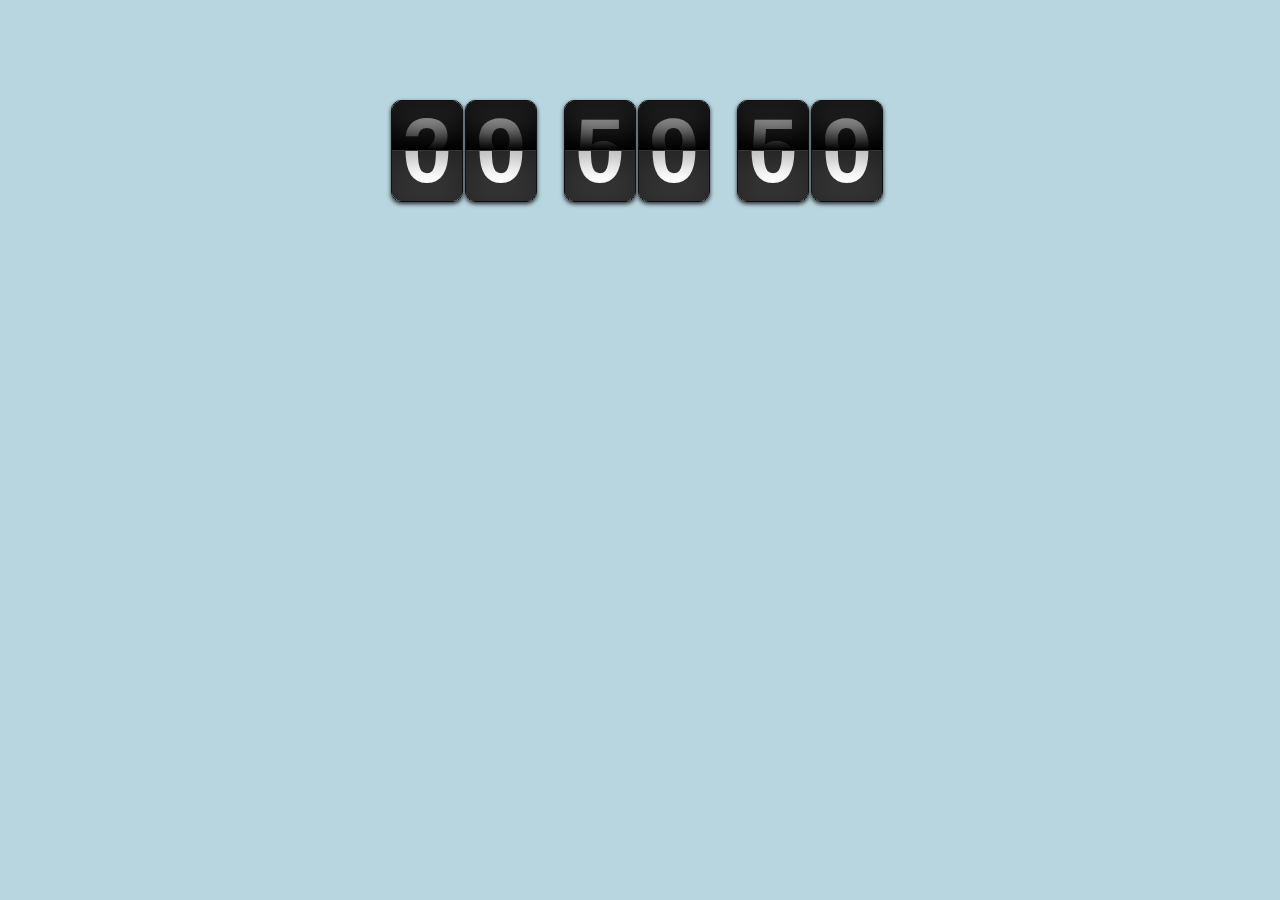
<file: flipclock/index.html>
<!DOCTYPE html>
<head>
  <link rel="stylesheet" href="css/flipTimer.css" />
  <style>
    body {
      background-color: #b8d6df;
    }
    .flipTimer {
      margin: 100px auto 0;
      width: 500px;
    }
  </style>

  <script src="http://ajax.googleapis.com/ajax/libs/jquery/1.9.0/jquery.min.js"></script>
  <script src="js/jquery.flipTimer.js"></script>

  <script>
    $(document).ready(function() {
      //Callback works only with direction = "down"
      $('.flipTimer').flipTimer({ direction: 'up' });
    });
  </script>
</head>
<body>
  <div class="flipTimer">
    <div class="hours"></div>
    <div class="minutes"></div>
    <div class="seconds"></div>
  </div>
</body>
</html>
</file>
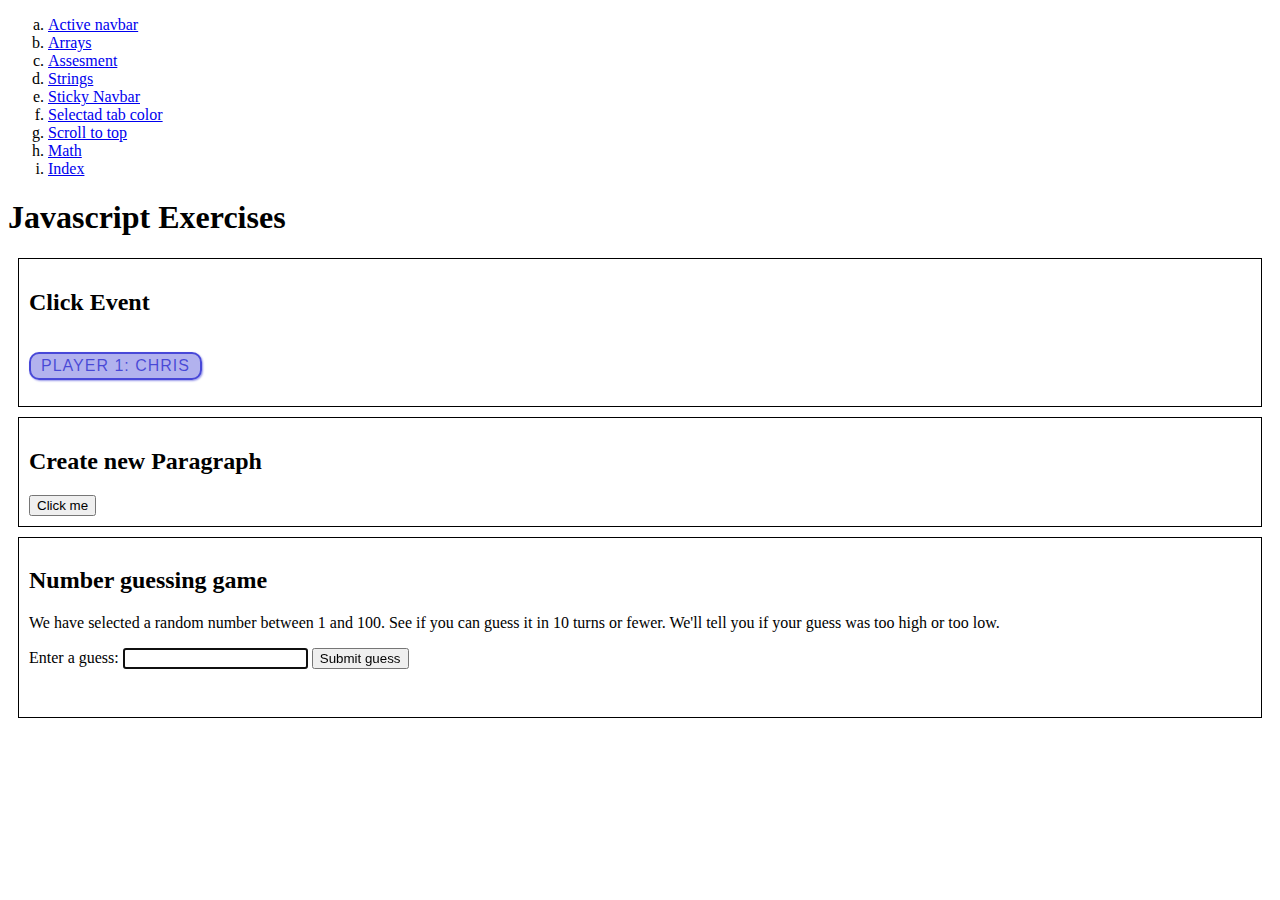
<file: kladblok/index.html>
<!DOCTYPE html>
<html lang="en">
<head>
  <meta charset="UTF-8">
  <meta name="viewport" content="width=device-width, initial-scale=1.0">
  <link rel="stylesheet" href="css/style.css">
  <title>Document</title>
  <!-- <script language="javascript">
    var agePrompt=prompt("Ben je 18 jaar of ouder? Voer je leeftijd in:");
    
    if (agePrompt>=18) alert('Welkom op de website van Wieke Distillers')
    else {
    alert('Sorry maar je bent te jong om onze website te betreden!')
    document.location="under_age.html";
    
    }
    </script> -->
</head>
<body>
  <ol type="a">
    <li><a href="active_navbar.html">Active navbar</a></li>
    <li><a href="arrays.html">Arrays</a></li>
    <li><a href="assesment_js.html">Assesment</a></li>    
    <li><a href="strings.html">Strings</a></li>
    <li><a href="sticky_navbar.html">Sticky Navbar</a></li>
    <li><a href="selected_tab_navbar.html">Selectad tab color</a></li>
    <li><a href="scroll_to_top.html">Scroll to top</a></li>
    <li><a href="math.html">Math</a></li>
    <li><a href="index.html">Index</a></li>
  </ol>
  
  <h1>Javascript Exercises</h1>
  <div class="new-exercise">
    <h2>Click Event</h2>
    <p class="click-event-player-1">Player 1: Chris</p>
    <script src="js/click_event_name.js" defer></script>
  </div>

  <div class="new-exercise">
    <h2>Create new Paragraph</h2>
    <button class="new-paragraph">Click me</button>
    <script src="js/new_paragraph.js" defer></script>
  </div>

  <div class="new-exercise">
    <h2>Number guessing game</h2>

    <p>We have selected a random number between 1 and 100. See if you can guess it in 10 turns or fewer. We'll tell you if your guess was too high or too low.</p>

    <div class="form">
      <label for="guessField">Enter a guess: </label>
      <input type="text" id="guessField" class="guessField">
      <input type="submit" value="Submit guess" class="guessSubmit">
    </div>

    <div class="resultParas">
      <p class="guesses"></p>
      <p class="lastResult"></p>
      <p class="lowOrHi"></p>
    </div>
    <script src="js/guess_the_number.js" defer></script>

  </div>
  
</body>
</html>
</file>
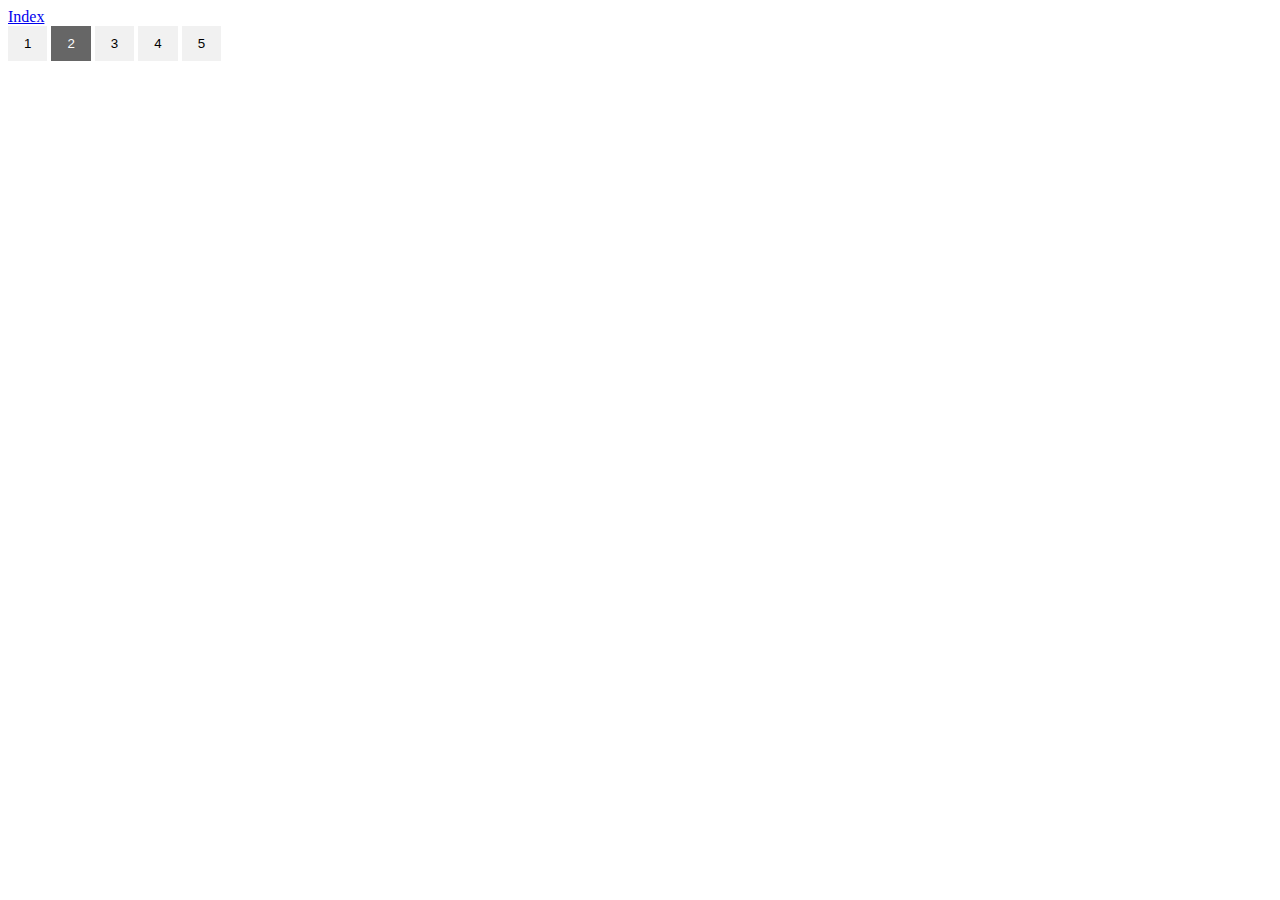
<file: kladblok/active_navbar.html>
<!DOCTYPE html>
<html lang="en">
<head>
  <meta charset="UTF-8">
  <meta name="viewport" content="width=device-width, initial-scale=1.0">
  <title>Active navbar</title>
  <link rel="stylesheet" href="css/active_navbar.css">
</head>
<body>
  <a href="index.html">Index</a>

  <div id="myDIV">
    <button class="btn">1</button>
    <button class="btn active">2</button>
    <button class="btn">3</button>
    <button class="btn">4</button>
    <button class="btn">5</button>
  </div>
  

  <script src="js/active_navbar.js"></script>
</body>
</html>
</file>
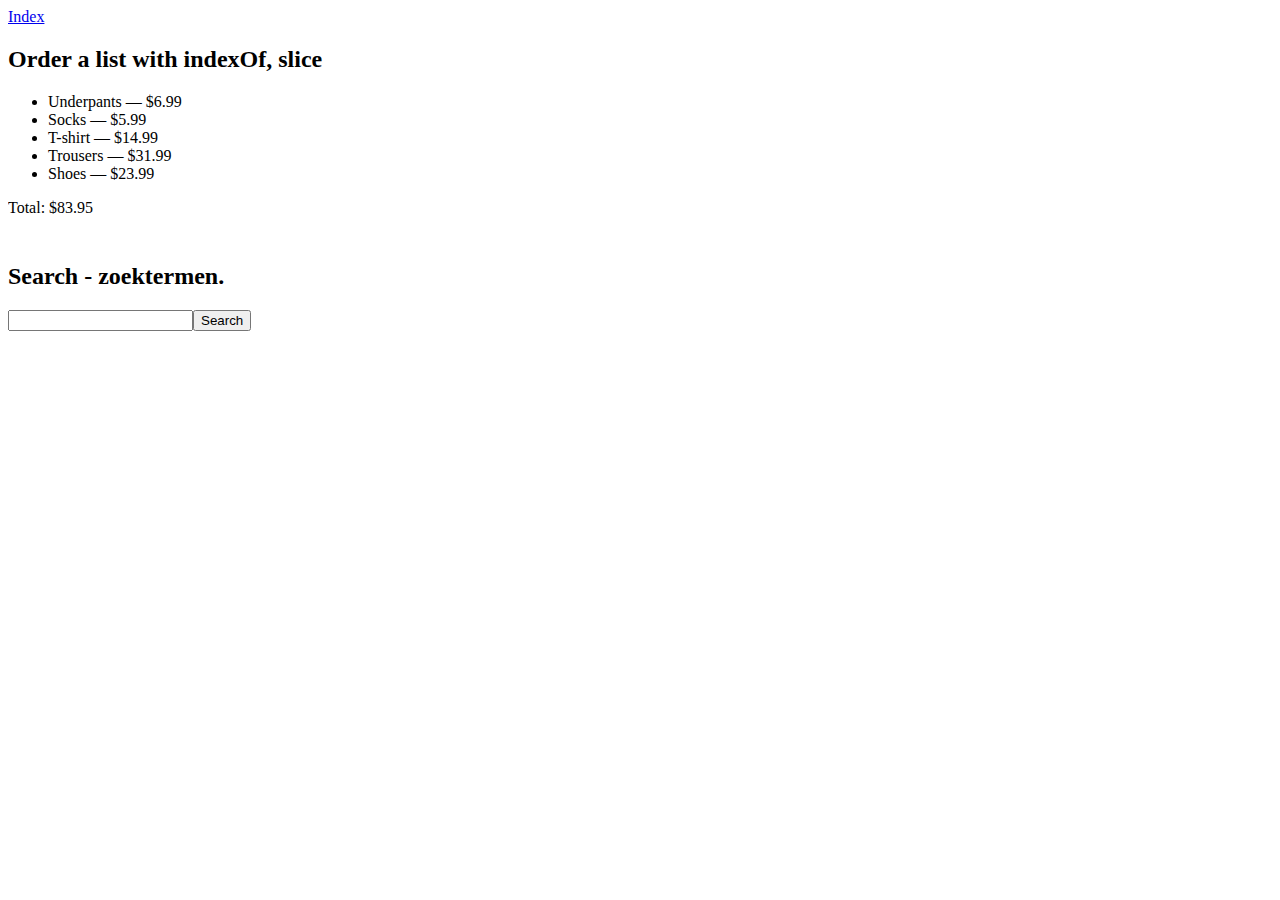
<file: kladblok/arrays.html>
<!DOCTYPE html>
<html lang="en">
<head>
  <meta charset="UTF-8">
  <meta name="viewport" content="width=device-width, initial-scale=1.0">
  <title>Document</title>
</head>
<body>
  <a href="index.html">Index</a>
  <div class="new-exercise">
    <h2>Order a list with indexOf, slice </h2>
    <div class="output" style="min-height: 150px;">
      <ul></ul>
      <p></p>
    </div>
  </div>

  <div class="new-exercise">
    <h2>Search - zoektermen.</h2>
    <div class="output-2" style="min-height: 150px;">
      <input type="text"><button>Search</button>      
      <ul></ul>      
    </div>
  </div>

 <script src="js/arrays.js" defer></script>  


</body>
</html>
</file>
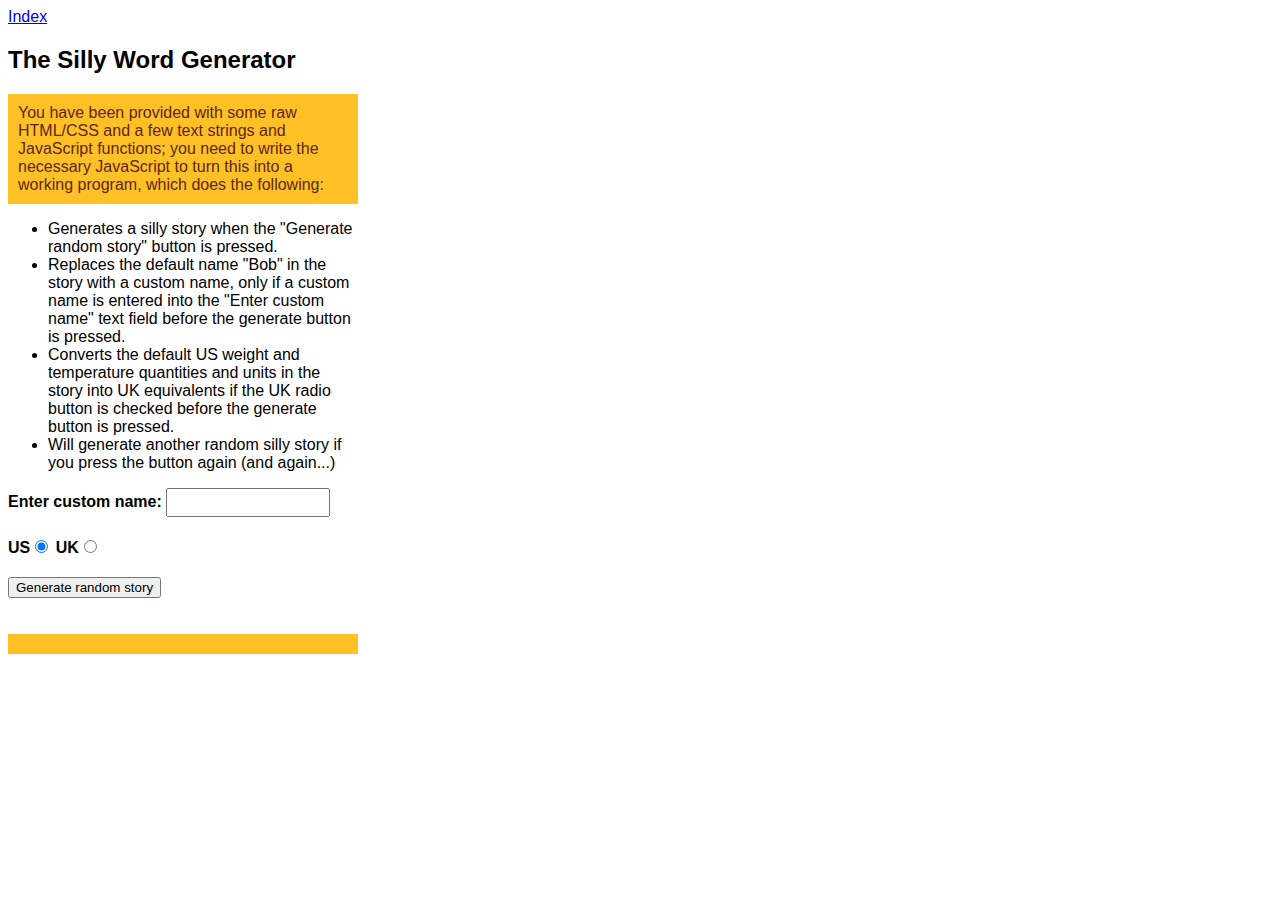
<file: kladblok/assesment_js.html>
<!DOCTYPE html>
<html lang="en">
<head>
  <meta charset="UTF-8">
  <meta name="viewport" content="width=device-width, initial-scale=1.0">
  <link rel="stylesheet" href="css/style.css">
  <link rel="stylesheet" href="css/assesment_js.css">


  <title>Document</title>
</head>
<body>
  <a href="index.html">Index</a>
  <script src="js/assesment_js.js" defer></script>


  <div class="new-excercise">
    <h2>The Silly Word Generator</h2>
    <p>You have been provided with some raw HTML/CSS and a few text strings and JavaScript 
      functions; you need to write the necessary JavaScript to turn this into a working program, 
      which does the following:</p>
    <ul>
        <li>Generates a silly story when the "Generate random story" button is pressed.</li>
        <li>Replaces the default name "Bob" in the story with a custom name, only if a custom name is entered into the "Enter custom name" text field before the generate button is pressed.</li>
        <li>Converts the default US weight and temperature quantities and units in the story into UK equivalents if the UK radio button is checked before the generate button is pressed.</li>
        <li>Will generate another random silly story if you press the button again (and again...)</li>
    </ul>
    <div>
      <label for="customname">Enter custom name:</label>
      <input id="customname" type="text" placeholder="">
    </div>
    <div>
      <label for="us">US</label><input id="us" type="radio" name="ukus" value="us" checked>
      <label for="uk">UK</label><input id="uk" type="radio" name="ukus" value="uk">
    </div>
    <div>
      <button class="randomize">Generate random story</button>
    </div>
    <p class="story"></p>
    
  </div>

  
</body>
</html>
</file>
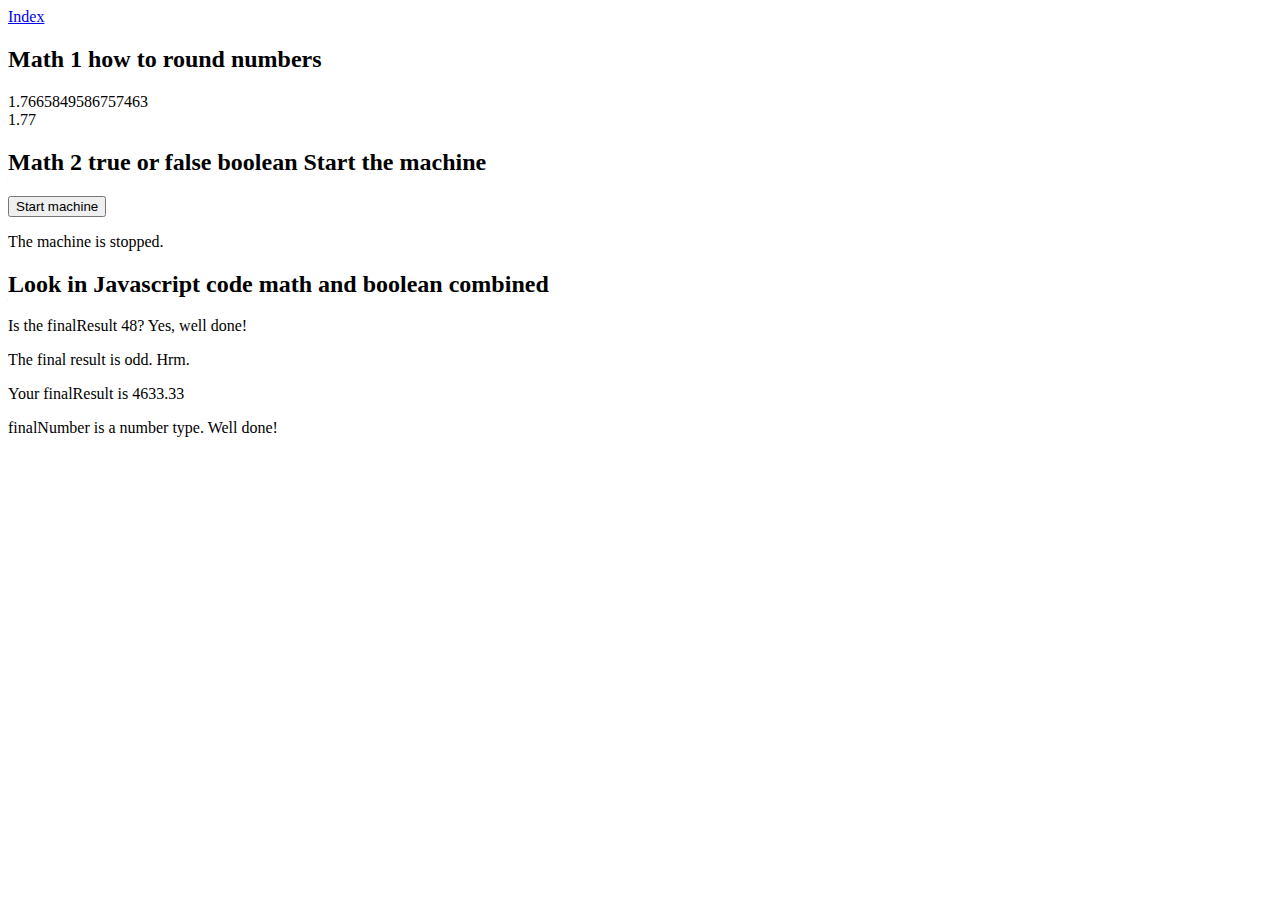
<file: kladblok/math.html>
<!DOCTYPE html>
<html lang="en">
<head>
  <meta charset="UTF-8">
  <meta name="viewport" content="width=device-width, initial-scale=1.0">
  <title>Document</title>
</head>
<body>
  <a href="index.html">Index</a>

<div class="new-exercise">
  <div class="math">
    <h2>Math 1 how to round numbers</h2>
    <div class="input-1"></div>
    <div class="results-1"></div>
  </div>
  <div class="math">
    <h2>Math 2 true or false boolean Start the machine</h2>
    <button class="start-machine">Start machine</button>
    <p class="start-machine-txt">The machine is stopped.</p>
    <div class="input-2"></div>
    <div class="results-2"></div>
  </div>
  <div class="mat">
    <h2>Look in Javascript code math and boolean combined</h2>
    <section class="preview-1"> <p>Is the finalResult 48? Yes, well done!</p><p>The final result is odd. Hrm.</p></section>
    <section class="preview-2"> <p>Your finalResult is 4633.33</p><p>finalNumber is a number type. Well done!</p></section>
  </div>
  
  <script src="js/basic_math.js" defer></script>

</div>
  
</body>
</html>
</file>
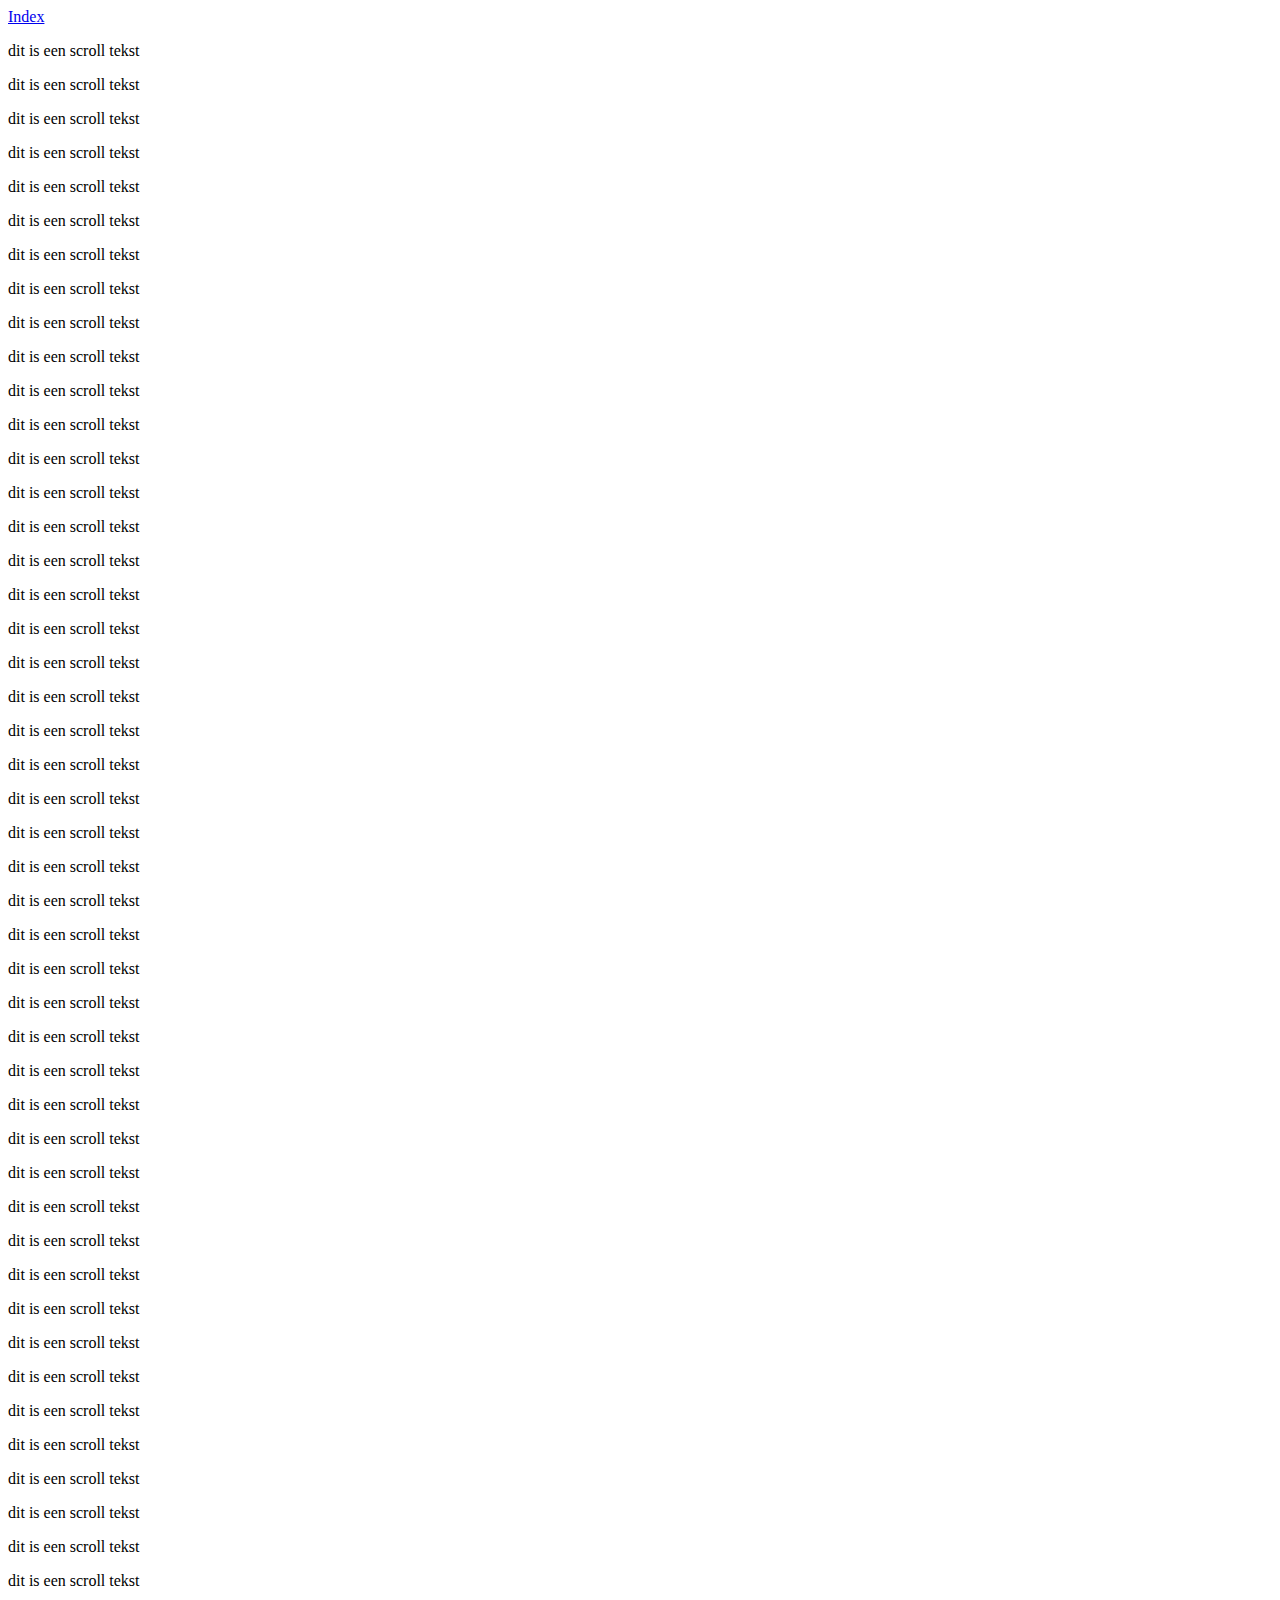
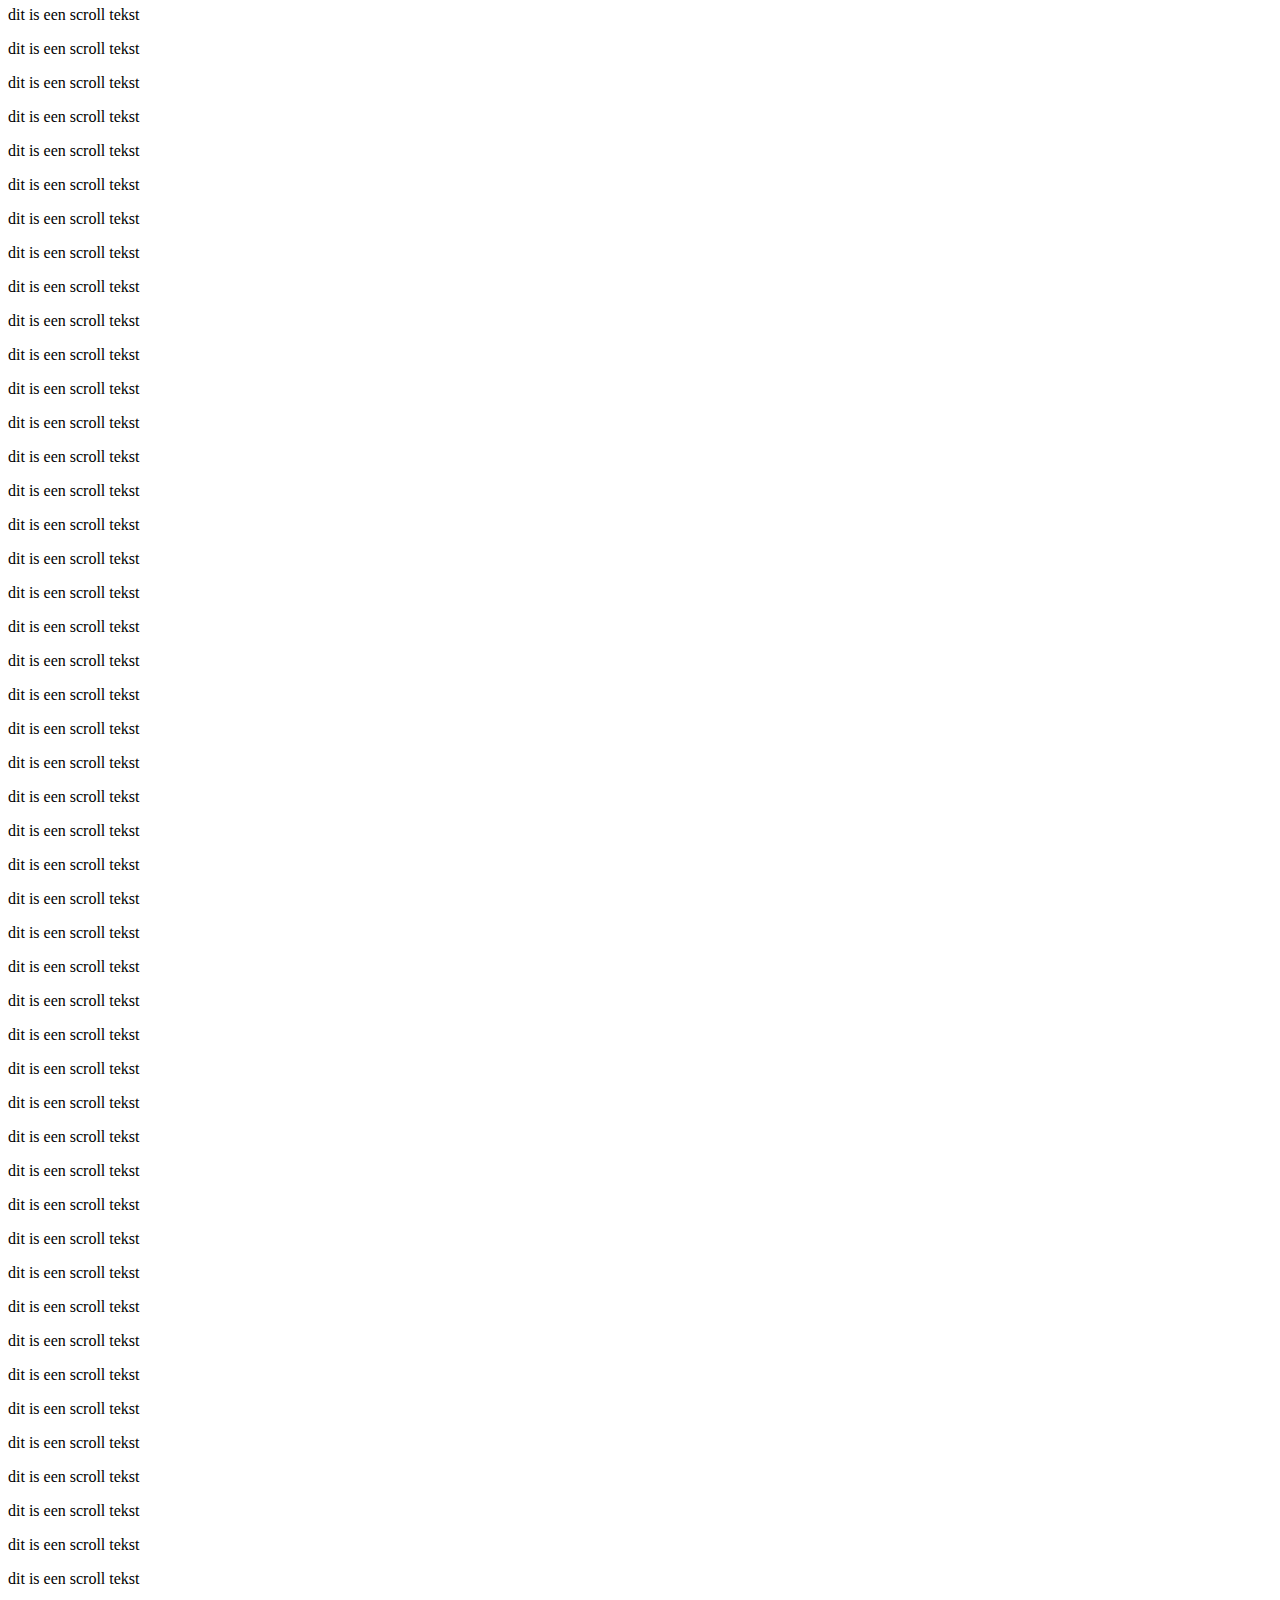
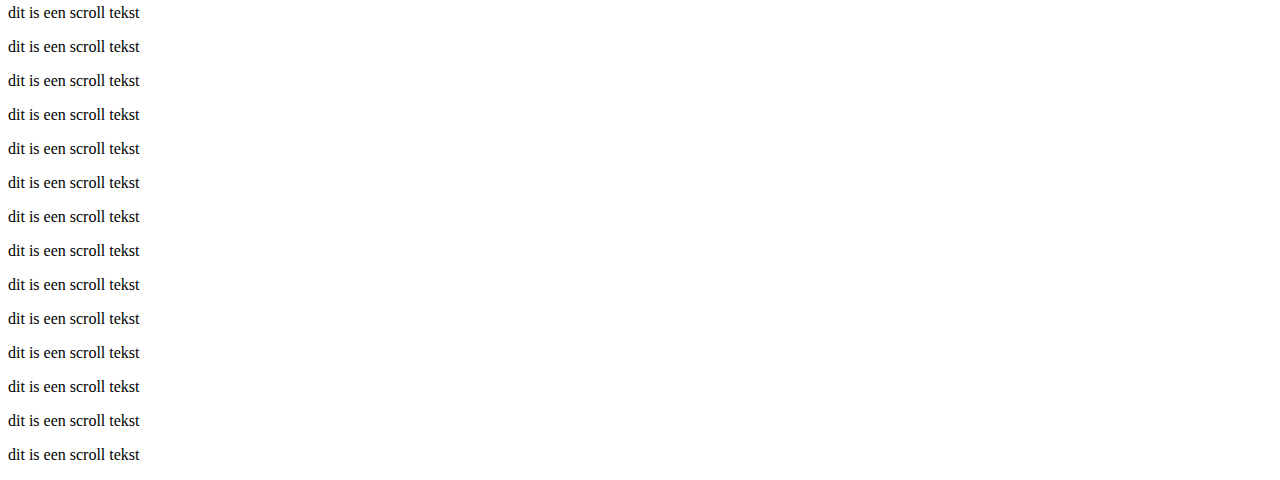
<file: kladblok/scroll_to_top.html>
<!DOCTYPE html>
<html lang="en">
<head>
  <meta charset="UTF-8">
  <meta name="viewport" content="width=device-width, initial-scale=1.0">
  <title>Document</title>
  <link rel="stylesheet" href="css/scroll_to_top.css">

</head>
<body>
  <a href="index.html">Index</a>

  <button onclick="topFunction()" id="myBtn" title="Go to top">Top</button>
  <p>dit is een scroll tekst</p>
  <p>dit is een scroll tekst</p>
  <p>dit is een scroll tekst</p>
  <p>dit is een scroll tekst</p>
  <p>dit is een scroll tekst</p>
  <p>dit is een scroll tekst</p>
  <p>dit is een scroll tekst</p>
  <p>dit is een scroll tekst</p>
  <p>dit is een scroll tekst</p>
  <p>dit is een scroll tekst</p>
  <p>dit is een scroll tekst</p>
  <p>dit is een scroll tekst</p>
  <p>dit is een scroll tekst</p>
  <p>dit is een scroll tekst</p>
  <p>dit is een scroll tekst</p>
  <p>dit is een scroll tekst</p>
  <p>dit is een scroll tekst</p>
  <p>dit is een scroll tekst</p>
  <p>dit is een scroll tekst</p>
  <p>dit is een scroll tekst</p>
  <p>dit is een scroll tekst</p>
  <p>dit is een scroll tekst</p>
  <p>dit is een scroll tekst</p>
  <p>dit is een scroll tekst</p>
  <p>dit is een scroll tekst</p>
  <p>dit is een scroll tekst</p>
  <p>dit is een scroll tekst</p>
  <p>dit is een scroll tekst</p>
  <p>dit is een scroll tekst</p>
  <p>dit is een scroll tekst</p>
  <p>dit is een scroll tekst</p>
  <p>dit is een scroll tekst</p>
  <p>dit is een scroll tekst</p>
  <p>dit is een scroll tekst</p>
  <p>dit is een scroll tekst</p>
  <p>dit is een scroll tekst</p>
  <p>dit is een scroll tekst</p>
  <p>dit is een scroll tekst</p>
  <p>dit is een scroll tekst</p>
  <p>dit is een scroll tekst</p>
  <p>dit is een scroll tekst</p>
  <p>dit is een scroll tekst</p>
  <p>dit is een scroll tekst</p>
  <p>dit is een scroll tekst</p>
  <p>dit is een scroll tekst</p>
  <p>dit is een scroll tekst</p>
  <p>dit is een scroll tekst</p>
  <p>dit is een scroll tekst</p>
  <p>dit is een scroll tekst</p>
  <p>dit is een scroll tekst</p>
  <p>dit is een scroll tekst</p>
  <p>dit is een scroll tekst</p>
  <p>dit is een scroll tekst</p>
  <p>dit is een scroll tekst</p>
  <p>dit is een scroll tekst</p>
  <p>dit is een scroll tekst</p>
  <p>dit is een scroll tekst</p>
  <p>dit is een scroll tekst</p>
  <p>dit is een scroll tekst</p>
  <p>dit is een scroll tekst</p>
  <p>dit is een scroll tekst</p>
  <p>dit is een scroll tekst</p>
  <p>dit is een scroll tekst</p>
  <p>dit is een scroll tekst</p>
  <p>dit is een scroll tekst</p>
  <p>dit is een scroll tekst</p>
  <p>dit is een scroll tekst</p>
  <p>dit is een scroll tekst</p>
  <p>dit is een scroll tekst</p>
  <p>dit is een scroll tekst</p>
  <p>dit is een scroll tekst</p>
  <p>dit is een scroll tekst</p>
  <p>dit is een scroll tekst</p>
  <p>dit is een scroll tekst</p>
  <p>dit is een scroll tekst</p>
  <p>dit is een scroll tekst</p>
  <p>dit is een scroll tekst</p>
  <p>dit is een scroll tekst</p>
  <p>dit is een scroll tekst</p>
  <p>dit is een scroll tekst</p>
  <p>dit is een scroll tekst</p>
  <p>dit is een scroll tekst</p>
  <p>dit is een scroll tekst</p>
  <p>dit is een scroll tekst</p>
  <p>dit is een scroll tekst</p>
  <p>dit is een scroll tekst</p>
  <p>dit is een scroll tekst</p>
  <p>dit is een scroll tekst</p>
  <p>dit is een scroll tekst</p>
  <p>dit is een scroll tekst</p>
  <p>dit is een scroll tekst</p>
  <p>dit is een scroll tekst</p>
  <p>dit is een scroll tekst</p>
  <p>dit is een scroll tekst</p>
  <p>dit is een scroll tekst</p>
  <p>dit is een scroll tekst</p>
  <p>dit is een scroll tekst</p>
  <p>dit is een scroll tekst</p>
  <p>dit is een scroll tekst</p>
  <p>dit is een scroll tekst</p>
  <p>dit is een scroll tekst</p>
  <p>dit is een scroll tekst</p>
  <p>dit is een scroll tekst</p>
  <p>dit is een scroll tekst</p>
  <p>dit is een scroll tekst</p>
  <p>dit is een scroll tekst</p>
  <p>dit is een scroll tekst</p>
  <script src="js/scroll_to_top.js"></script>


  
</body>
</html>
</file>
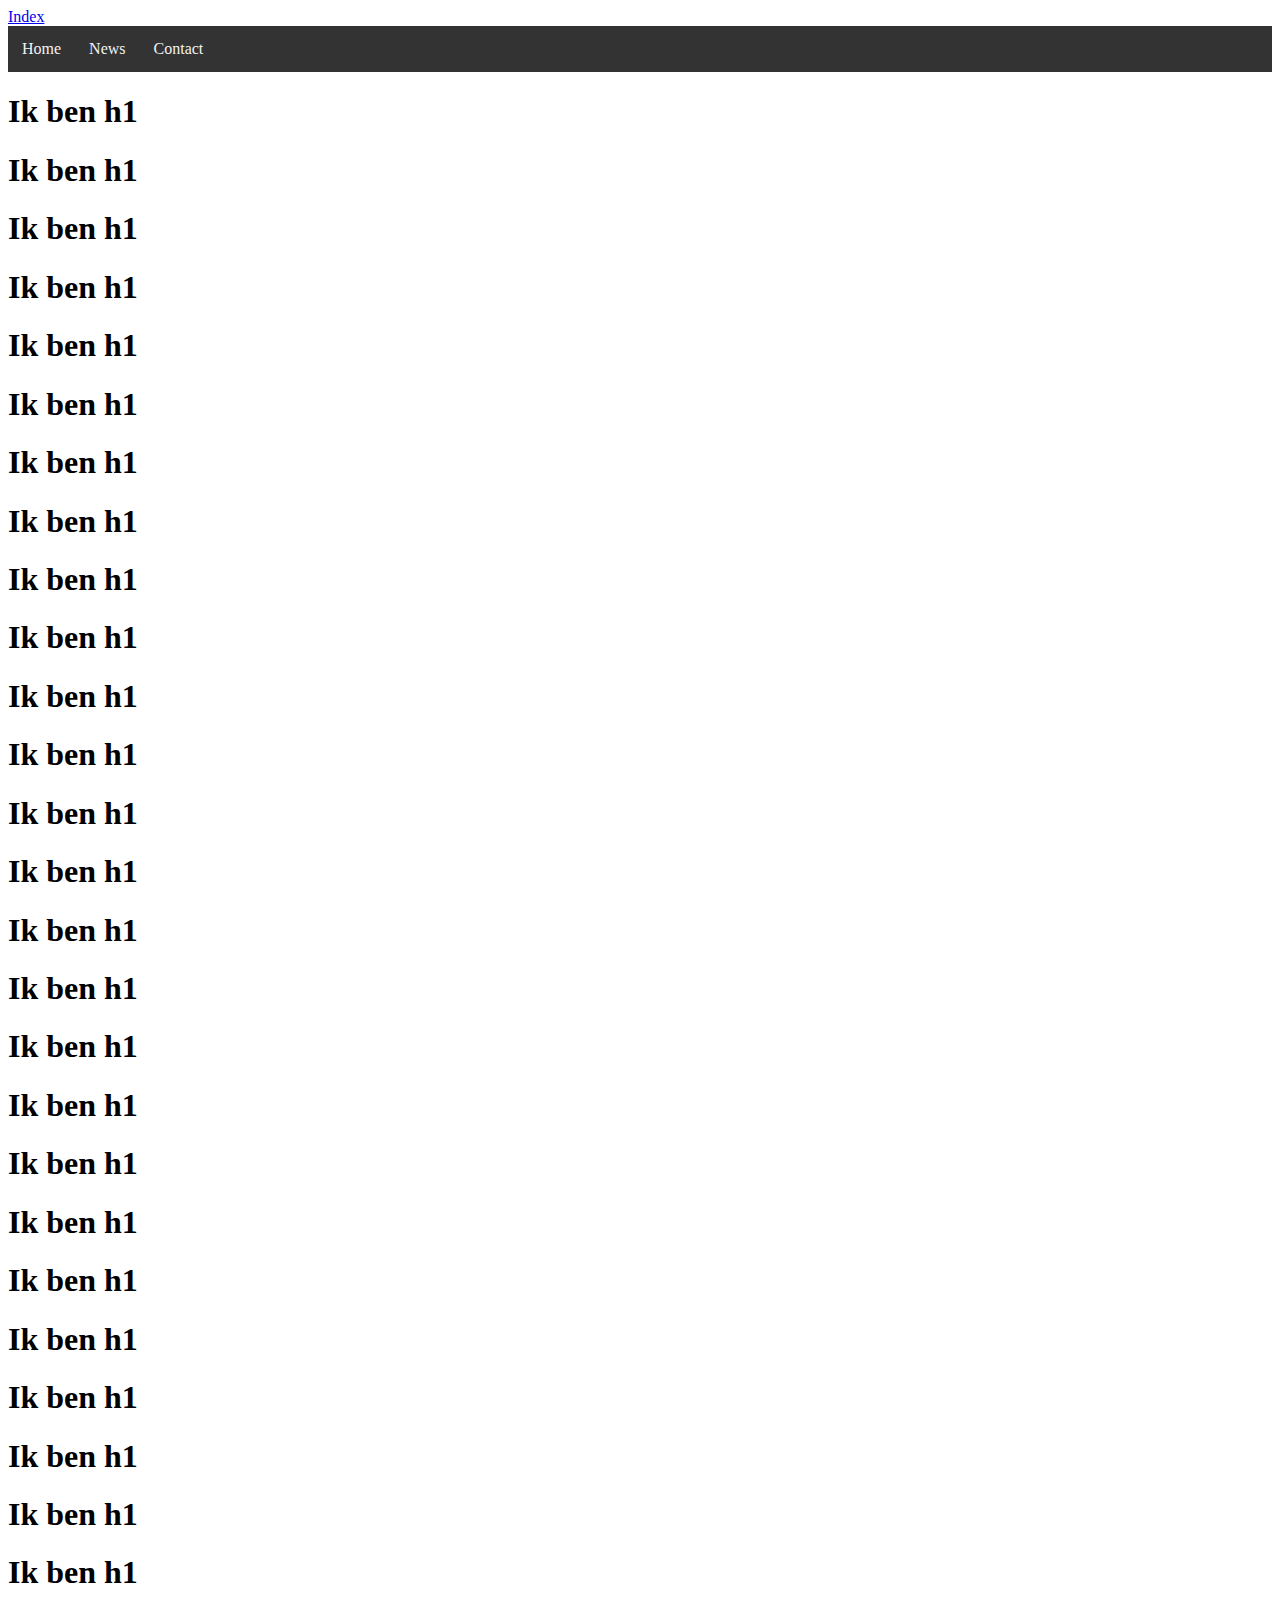
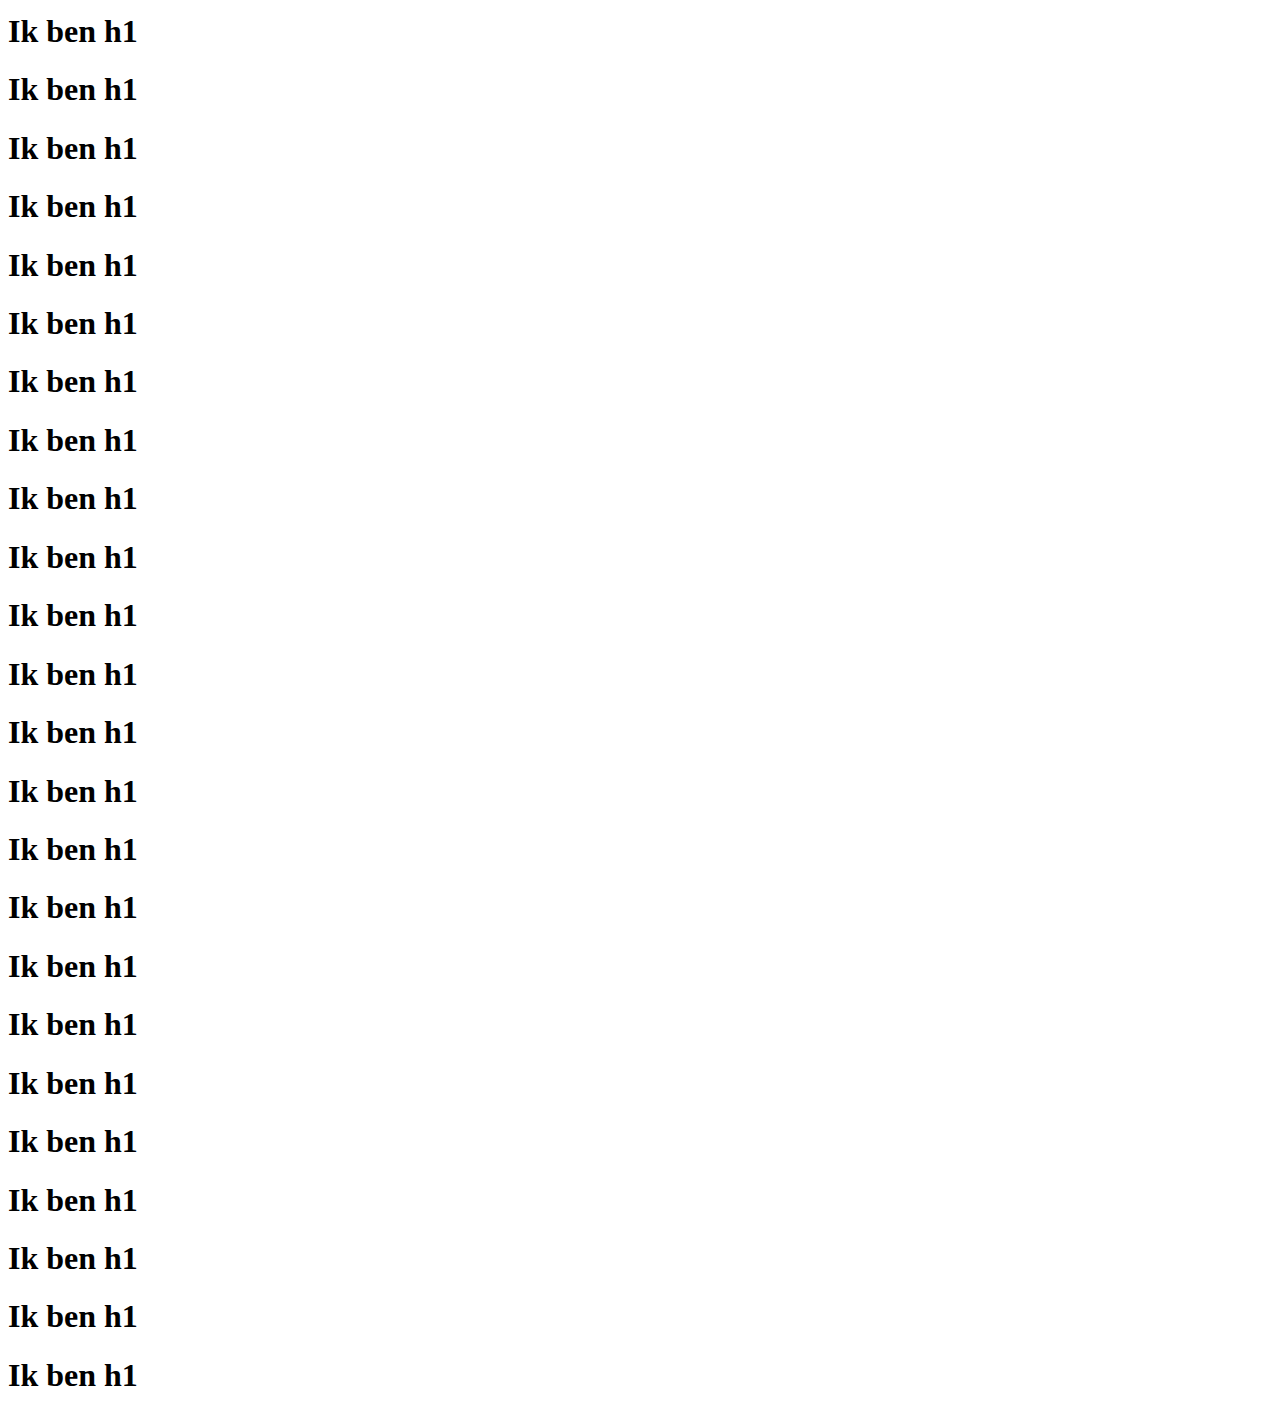
<file: kladblok/sticky_navbar.html>
<!DOCTYPE html>
<html lang="en">
<head>
  <meta charset="UTF-8">
  <meta name="viewport" content="width=device-width, initial-scale=1.0">
  <link rel="stylesheet" href="css/sticky_navbar.css">
  
  <title>Sticky Navbar</title>
</head>
<body>
  <a href="index.html">Index</a>

  <div id="navbar">
    <a href="#home">Home</a>
    <a href="#news">News</a>
    <a href="#contact">Contact</a>
    <script src="js/sticky_navbar.js"></script>
  </div>

  <h1>Ik ben h1</h1>
  <h1>Ik ben h1</h1>
  <h1>Ik ben h1</h1>
  <h1>Ik ben h1</h1>
  <h1>Ik ben h1</h1>
  <h1>Ik ben h1</h1>
  <h1>Ik ben h1</h1>
  <h1>Ik ben h1</h1>
  <h1>Ik ben h1</h1>
  <h1>Ik ben h1</h1>
  <h1>Ik ben h1</h1>
  <h1>Ik ben h1</h1>
  <h1>Ik ben h1</h1>
  <h1>Ik ben h1</h1>
  <h1>Ik ben h1</h1>
  <h1>Ik ben h1</h1>
  <h1>Ik ben h1</h1>
  <h1>Ik ben h1</h1>
  <h1>Ik ben h1</h1>
  <h1>Ik ben h1</h1>
  <h1>Ik ben h1</h1>
  <h1>Ik ben h1</h1>
  <h1>Ik ben h1</h1>
  <h1>Ik ben h1</h1>
  <h1>Ik ben h1</h1>
  <h1>Ik ben h1</h1>
  <h1>Ik ben h1</h1>
  <h1>Ik ben h1</h1>
  <h1>Ik ben h1</h1>
  <h1>Ik ben h1</h1>
  <h1>Ik ben h1</h1>
  <h1>Ik ben h1</h1>
  <h1>Ik ben h1</h1>
  <h1>Ik ben h1</h1>
  <h1>Ik ben h1</h1>
  <h1>Ik ben h1</h1>
  <h1>Ik ben h1</h1>
  <h1>Ik ben h1</h1>
  <h1>Ik ben h1</h1>
  <h1>Ik ben h1</h1>
  <h1>Ik ben h1</h1>
  <h1>Ik ben h1</h1>
  <h1>Ik ben h1</h1>
  <h1>Ik ben h1</h1>
  <h1>Ik ben h1</h1>
  <h1>Ik ben h1</h1>
  <h1>Ik ben h1</h1>
  <h1>Ik ben h1</h1>
  <h1>Ik ben h1</h1>
  <h1>Ik ben h1</h1>


  
</body>
</html>
</file>
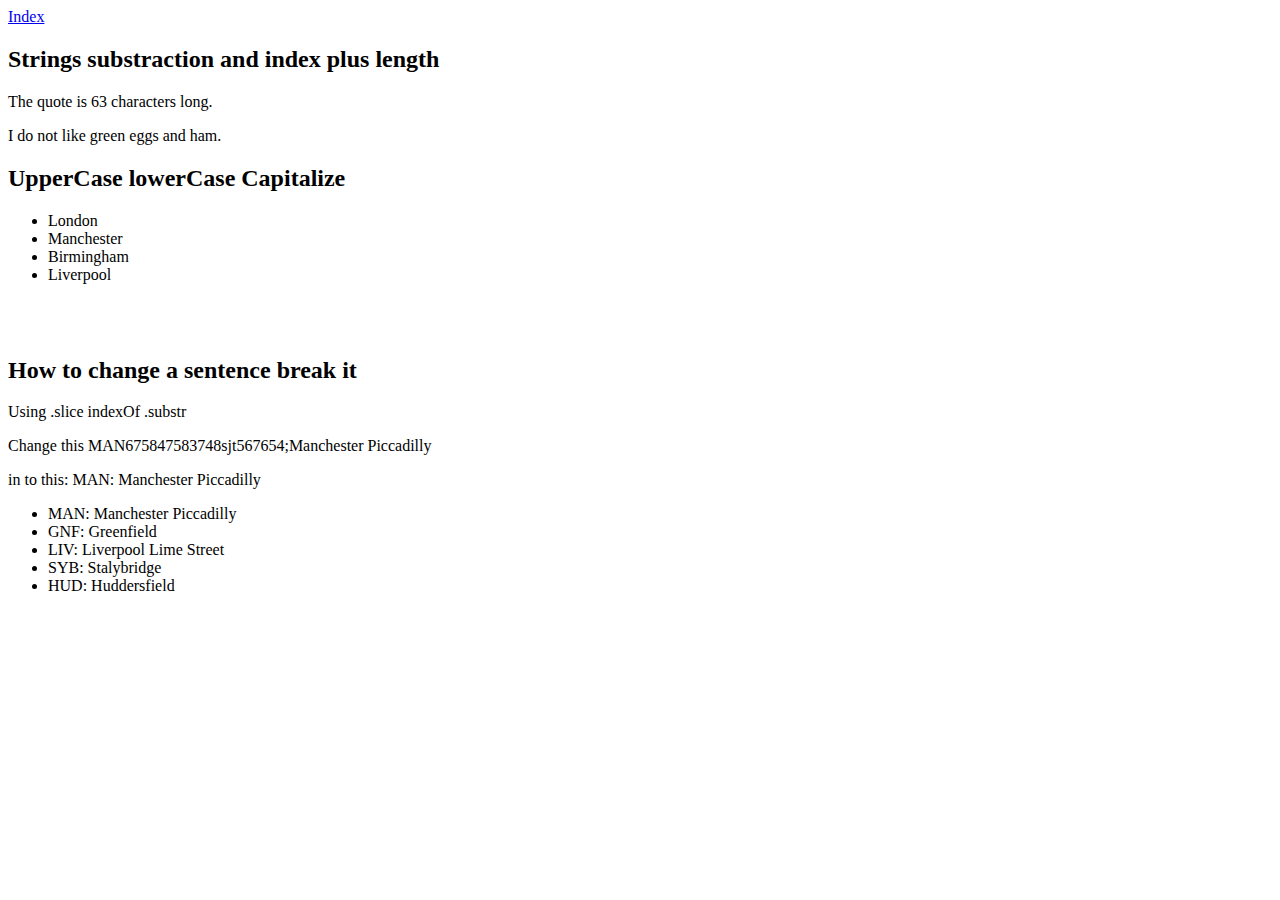
<file: kladblok/strings.html>
<!DOCTYPE html>
  <html lang="en">
  <head>
    <meta charset="UTF-8">
    <meta name="viewport" content="width=device-width, initial-scale=1.0">
    <title>Document</title>
  </head>
  <body>
    <a href="index.html">Index</a>
    
    <script src="js/strings.js" defer></script>
    <div class="new-exercise">
      <h2>Strings substraction and index plus length</h2>
      <section class="preview"> <p>The quote is 63 characters long.</p><p>I do not like green eggs and ham.</p></section>   

    </div>

    <div class="new-exercise">
      <h2>UpperCase lowerCase Capitalize </h2>
      <div class="output" style="min-height: 125px;">
        <ul><li>London</li><li>Manchester</li><li>Birmingham</li><li>Liverpool</li></ul>        
      </div>
    </div>

    <div class="new-exercise">
      <h2>How to change a sentence break it</h2>
      <p>Using .slice indexOf .substr</p>
      <p> Change this MAN675847583748sjt567654;Manchester Piccadilly</p>
      <p>in to this: MAN: Manchester Piccadilly</p>
      <div class="output" style="min-height: 125px;">
        <ul><li>MAN: Manchester Piccadilly </li><li>GNF: Greenfield </li><li>LIV: Liverpool Lime Street </li><li>SYB: Stalybridge </li><li>HUD: Huddersfield </li></ul>
      </div>
    </div>
    
  </body>
  </html>
</file>
<file: flipclock/css/flipTimer.css>
@-webkit-keyframes flipTop {
  0% {
    -webkit-transform: perspective(400px) rotateX(0deg); }

  100% {
    -webkit-transform: perspective(400px) rotateX(-90deg); } }

@-webkit-keyframes flipBottom {
  0% {
    -webkit-transform: perspective(400px) rotateX(90deg); }

  100% {
    -webkit-transform: perspective(400px) rotateX(0deg); } }

@-moz-keyframes flipTop {
  0% {
    -moz-transform: perspective(400px) rotateX(0deg); }

  100% {
    -moz-transform: perspective(400px) rotateX(-90deg); } }

@-moz-keyframes flipBottom {
  0% {
    -moz-transform: perspective(400px) rotateX(90deg); }

  100% {
    -moz-transform: perspective(400px) rotateX(0deg); } }

@-ms-keyframes flipTop {
  0% {
    -ms-transform: perspective(400px) rotateX(0deg); }

  100% {
    -ms-transform: perspective(400px) rotateX(-90deg); } }

@-ms-keyframes flipBottom {
  0% {
    -ms-transform: perspective(400px) rotateX(90deg); }

  100% {
    -ms-transform: perspective(400px) rotateX(0deg); } }

@-keyframes flipTop {
  0% {
    transform: perspective(400px) rotateX(0deg); }

  100% {
    transform: perspective(400px) rotateX(-90deg); } }

@-keyframes flipBottom {
  0% {
    transform: perspective(400px) rotateX(90deg); }

  100% {
    transform: perspective(400px) rotateX(0deg); } }

.flipTimer {
  color: #FFF;
  font-family: "Helvetica Neue", Helvetica, sans-serif;
  font-size: 90px;
  font-weight: bold;
  line-height: 100px;
  height: 100px; }
  .flipTimer .seperator {
    vertical-align: top;
    margin: 0 -20px;
    display: inline; }
  .flipTimer .seconds,
  .flipTimer .minutes,
  .flipTimer .hours,
  .flipTimer .days {
    height: 100%;
    display: inline; }
  .flipTimer .digit-set {
    border-radius: 10px;
    box-shadow: 0 2px 4px rgba(0, 0, 0, 0.8);
    border: 1px solid #111111;
    width: 70px;
    height: 100%;
    display: inline-block;
    position: relative;
    margin: 0 1px; }
  .flipTimer .digit {
    position: absolute;
    height: 100%; }
    .flipTimer .digit > div {
      position: absolute;
      left: 0;
      overflow: hidden;
      height: 50%;
      padding: 0 10px; }
      .flipTimer .digit > div.digit-top, .flipTimer .digit > div.shadow-top {
        background-color: #333;
        border-bottom: 1px solid #333;
        box-sizing: border-box;
        top: 0;
        z-index: 0;
        border-radius: 10px 10px 0 0; }
        .flipTimer .digit > div.digit-top:before, .flipTimer .digit > div.shadow-top:before {
          content: "";
          box-shadow: inset 0 10px 25px rgba(0, 0, 0, 0.4);
          height: 100%;
          width: 100%;
          position: absolute;
          left: 0;
          top: 0; }
      .flipTimer .digit > div.shadow-top {
        background: -webkit-gradient(linear, 0% 0%, 0% 100%, from(rgba(0, 0, 0, 0)), to(black));
        width: 70px;
        opacity: 0;
        -webkit-transition: opacity 0.3s ease-in; }
      .flipTimer .digit > div.digit-bottom, .flipTimer .digit > div.shadow-bottom {
        background-color: #333;
        bottom: 0;
        z-index: 0;
        border-radius: 0 0 10px 10px; }
        .flipTimer .digit > div.digit-bottom .digit-wrap, .flipTimer .digit > div.shadow-bottom .digit-wrap {
          display: block;
          margin-top: -100%; }
        .flipTimer .digit > div.digit-bottom:before, .flipTimer .digit > div.shadow-bottom:before {
          content: "";
          box-shadow: inset 0 10px 25px rgba(0, 0, 0, 0.3);
          border-radius: 0 0 10px 10px;
          height: 100%;
          width: 100%;
          position: absolute;
          left: 0;
          top: 0; }
      .flipTimer .digit > div.shadow-bottom {
        background: -webkit-gradient(linear, 0% 0%, 0% 100%, from(black), to(rgba(0, 0, 0, 0)));
        width: 50px;
        opacity: 0;
        -webkit-transition: opacity 0.3s ease-in; }
    .flipTimer .digit.previous .digit-top,
    .flipTimer .digit.previous .shadow-top {
      opacity: 1;
      z-index: 2;
      -webkit-transform-origin: 50% 100%;
      -webkit-animation: flipTop 0.3s ease-in both;
      -moz-transform-origin: 50% 100%;
      -moz-animation: flipTop 0.3s ease-in both;
      -ms-transform-origin: 50% 100%;
      -ms-animation: flipTop 0.3s ease-in both;
      transform-origin: 50% 100%;
      animation: flipTop 0.3s ease-in both; }
    .flipTimer .digit.previous .digit-bottom,
    .flipTimer .digit.previous .shadow-bottom {
      z-index: 1;
      opacity: 1; }
    .flipTimer .digit.active .digit-top {
      z-index: 1; }
    .flipTimer .digit.active .digit-bottom {
      z-index: 2;
      -webkit-transform-origin: 50% 0%;
      -webkit-animation: flipBottom 0.3s 0.3s ease-out both;
      -moz-transform-origin: 50% 0%;
      -moz-animation: flipBottom 0.3s 0.3s ease-out both;
      -ms-transform-origin: 50% 0%;
      -ms-animation: flipBottom 0.3s 0.3s ease-out both;
      transform-origin: 50% 0%;
      animation: flipBottom 0.3s 0.3s ease-out both; }
</file>
<file: kladblok/css/style.css>
/* Import files */
@import url("click_event_name.css");
@import url("guess_the_number.css");
@import url("basic_math.css");


.new-exercise {
  border: black solid 1px;
  margin: 10px;
  padding: 10px;
}
</file>
<file: kladblok/css/active_navbar.css>
/* Style the buttons */
.btn {
  border: none;
  outline: none;
  padding: 10px 16px;
  background-color: #f1f1f1;
  cursor: pointer;
}

/* Style the active class (and buttons on mouse-over) */
.active, .btn:hover {
  background-color: #666;
  color: white;
}
</file>
<file: kladblok/css/assesment_js.css>
body {
  font-family: helvetica, sans-serif;
  width: 350px;
}

label {
  font-weight: bold;  
}

div {
  padding-bottom: 20px;
}

input[type="text"] {
  padding: 5px;
  width: 150px;
}

p {
  background: #FFC125;
  color: #5E2612;
  padding: 10px;
  /* visibility: hidden; */
}
</file>
<file: kladblok/css/scroll_to_top.css>
#myBtn {
  display: none; /* Hidden by default */
  position: fixed; /* Fixed/sticky position */
  bottom: 20px; /* Place the button at the bottom of the page */
  right: 30px; /* Place the button 30px from the right */
  z-index: 99; /* Make sure it does not overlap */
  border: none; /* Remove borders */
  outline: none; /* Remove outline */
  background-color: red; /* Set a background color */
  color: white; /* Text color */
  cursor: pointer; /* Add a mouse pointer on hover */
  padding: 15px; /* Some padding */
  border-radius: 10px; /* Rounded corners */
  font-size: 18px; /* Increase font size */
}

#myBtn:hover {
  background-color: #555; /* Add a dark-grey background on hover */
}
</file>
<file: kladblok/css/sticky_navbar.css>
/* Style the navbar */
#navbar {
  overflow: hidden;
  background-color: #333;
}

/* Navbar links */
#navbar a {
  float: left;
  display: block;
  color: #f2f2f2;
  text-align: center;
  padding: 14px;
  text-decoration: none;
}

/* Page content */
.content {
  padding: 16px;
}

/* The sticky class is added to the navbar with JS when it reaches its scroll position */
.sticky {
  position: fixed;
  top: 0;
  width: 100%;
}

/* Add some top padding to the page content to prevent sudden quick movement (as the navigation bar gets a new position at the top of the page (position:fixed and top:0) */
.sticky + .content {
  padding-top: 60px;
}
</file>
